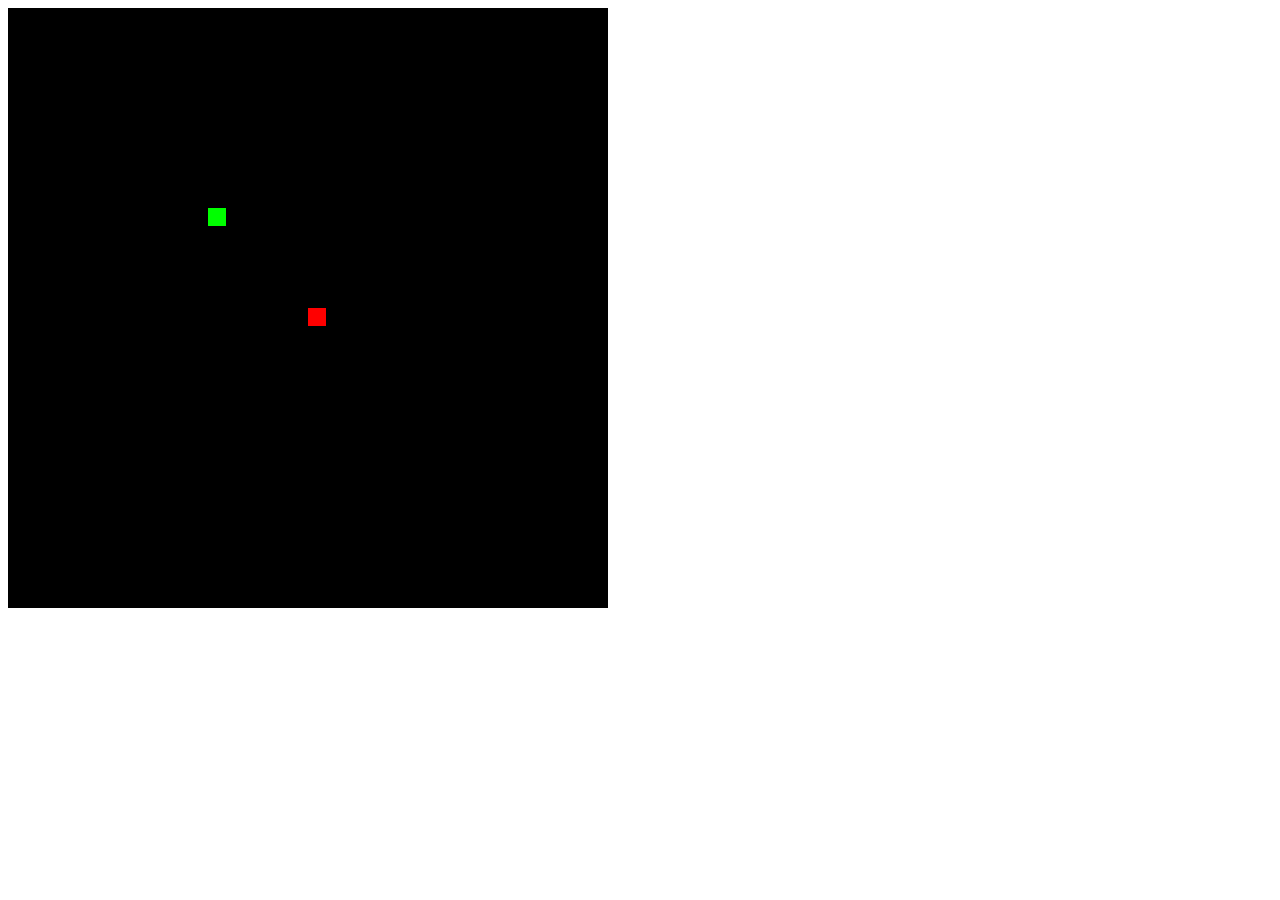
<file: sanke-nokia/index.html>
<!DOCTYPE html>
<html lang="en">
<head>
    <meta charset="UTF-8">
    <meta http-equiv="X-UA-Compatible" content="IE=edge">
    <meta name="viewport" content="width=device-width, initial-scale=1.0">
    <title>Document</title>
    <script src="scrip0t.js"></script>
</head>
<body>
    <canvas id="gc" width="600" height="600"></canvas>
</body>
</html>
</file>
